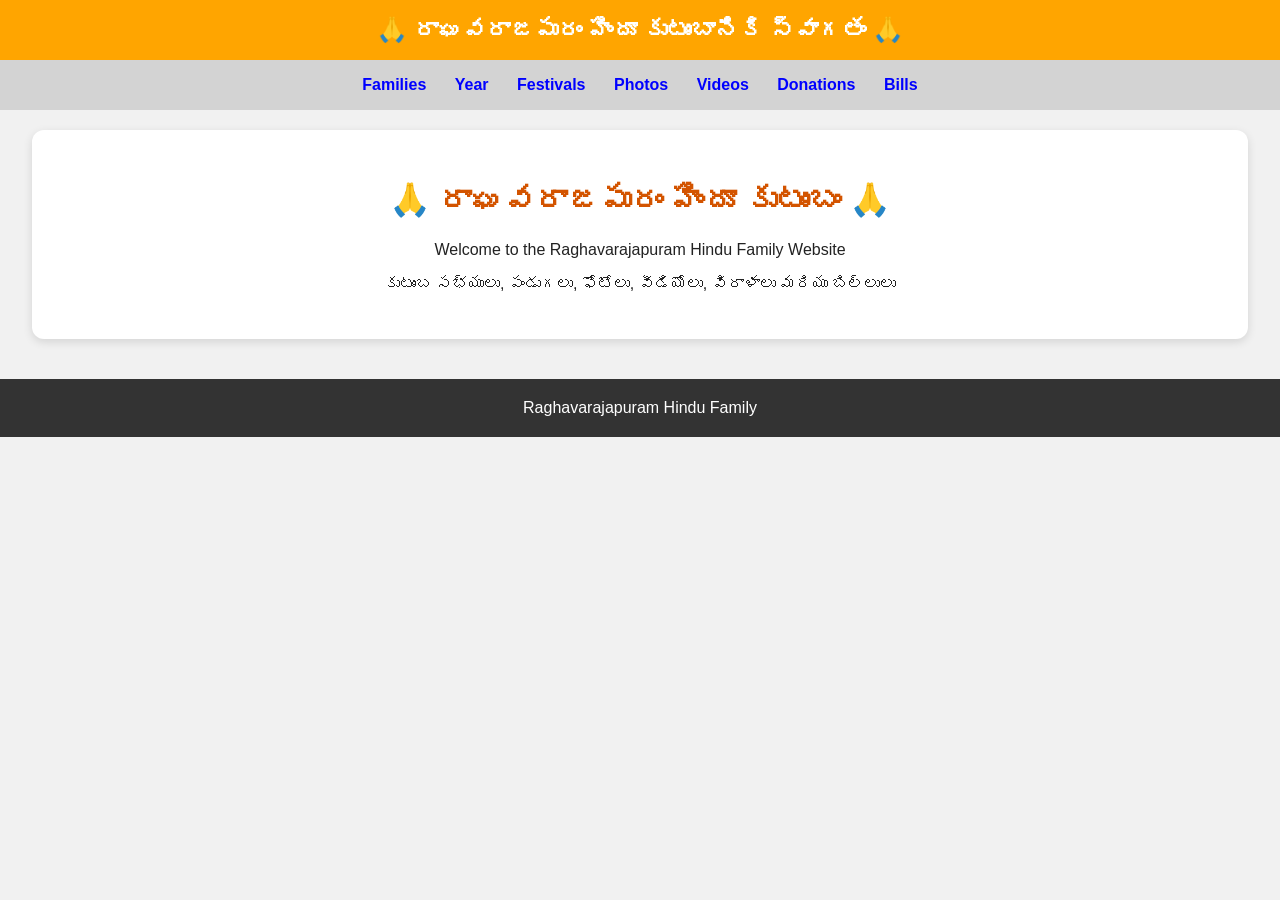
<file: index.html>
<!DOCTYPE html>
<html lang="te">

<head>

    <meta charset="UTF-8">

    <meta name="viewport"
          content="width=device-width, initial-scale=1.0">

    <title>రాఘవరాజపురం హిందూ కుటుంబం</title>

    <link rel="stylesheet" href="css/style.css">

</head>

<body>

<header>
    🙏 రాఘవరాజపురం హిందూ కుటుంబానికి స్వాగతం 🙏
</header>


<nav>

    <a href="families.html">Families</a>

    <a href="year.html">Year</a>

    <a href="festivals.html">Festivals</a>

    <a href="photos.html">Photos</a>

    <a href="videos.html">Videos</a>

    <a href="donations.html">Donations</a>

    <a href="bills.html">Bills</a>

</nav>


<main>

    <div class="home-box">

        <h1>
            🙏 రాఘవరాజపురం హిందూ కుటుంబం 🙏
        </h1>

        <p>
            Welcome to the Raghavarajapuram Hindu Family Website
        </p>

        <p>
            కుటుంబ సభ్యులు, పండుగలు, ఫోటోలు,
            వీడియోలు, విరాళాలు మరియు బిల్లులు
        </p>

    </div>

</main>


<footer>
    Raghavarajapuram Hindu Family
</footer>


</body>

</html>
</file>
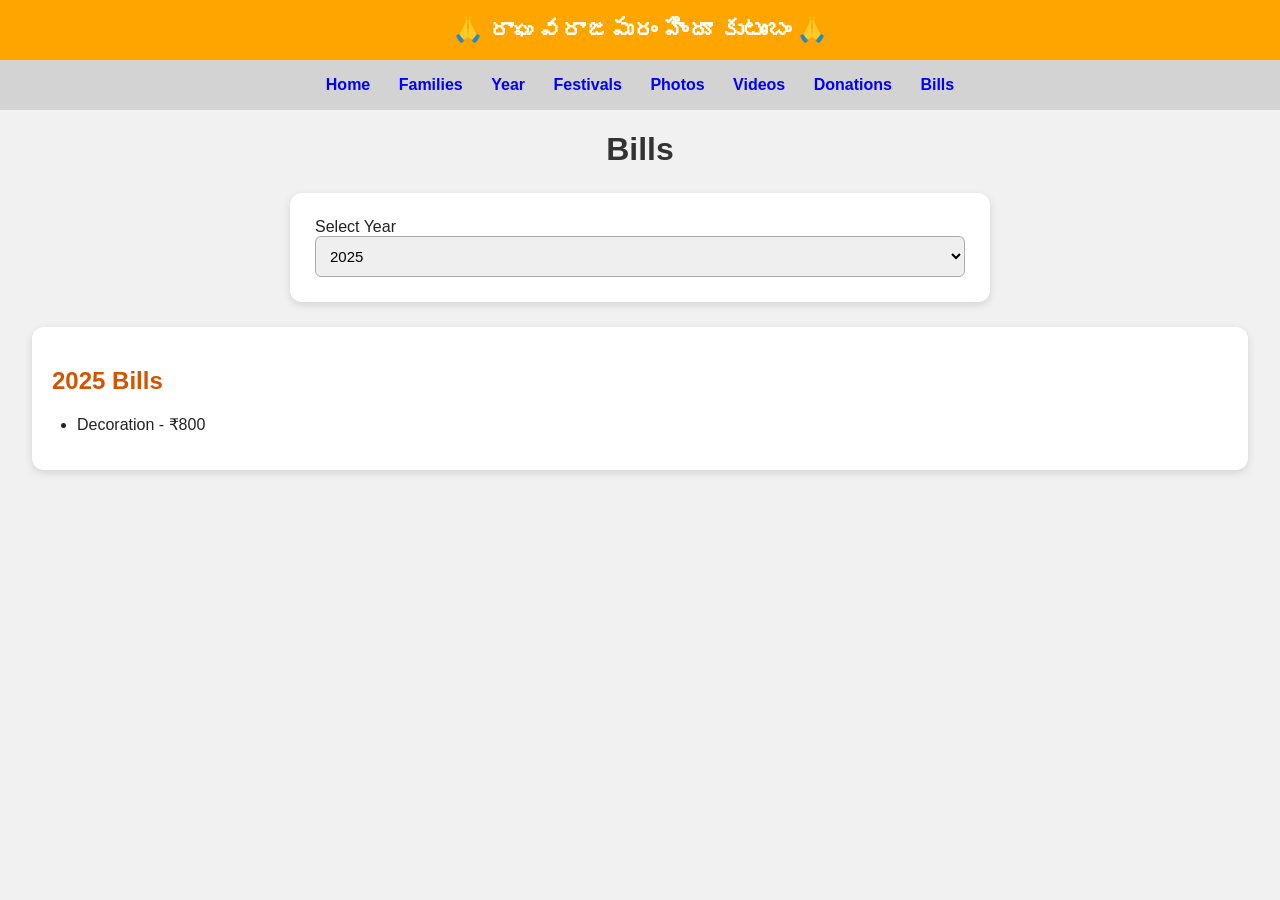
<file: bills.html>
<!DOCTYPE html>
<html lang="en">

<head>

    <meta charset="UTF-8">

    <meta name="viewport"
          content="width=device-width, initial-scale=1.0">

    <title>Bills</title>

    <link rel="stylesheet" href="css/style.css">

    <script src="js/data.js"></script>

</head>

<body>

<header>
    🙏 రాఘవరాజపురం హిందూ కుటుంబం 🙏
</header>


<nav>

    <a href="index.html">Home</a>
    <a href="families.html">Families</a>
    <a href="year.html">Year</a>
    <a href="festivals.html">Festivals</a>
    <a href="photos.html">Photos</a>
    <a href="videos.html">Videos</a>
    <a href="donations.html">Donations</a>
    <a href="bills.html">Bills</a>

</nav>


<main>

    <h1 class="page-title">
        Bills
    </h1>


    <div class="filter-box">

        <label>
            Select Year
        </label>

        <select id="billYear">

            <option value="2025">2025</option>
            <option value="2026">2026</option>
            <option value="2027">2027</option>
            <option value="2028">2028</option>
            <option value="2029">2029</option>
            <option value="2030">2030</option>

        </select>

    </div>


    <div id="billResults"
         class="results">

    </div>

</main>


<script>

const year =
    document.getElementById("billYear");

const results =
    document.getElementById("billResults");


function showBills() {

    const data =
        yearData[year.value];


    if (data.bills.length === 0) {

        results.innerHTML =
            "<p>No bills recorded.</p>";

        return;

    }


    results.innerHTML = `

        <h2>${year.value} Bills</h2>

        <ul class="result-list">

            ${data.bills
                .map(item => `<li>${item}</li>`)
                .join("")}

        </ul>

    `;

}


year.addEventListener(
    "change",
    showBills
);


showBills();

</script>


</body>

</html>
</file>
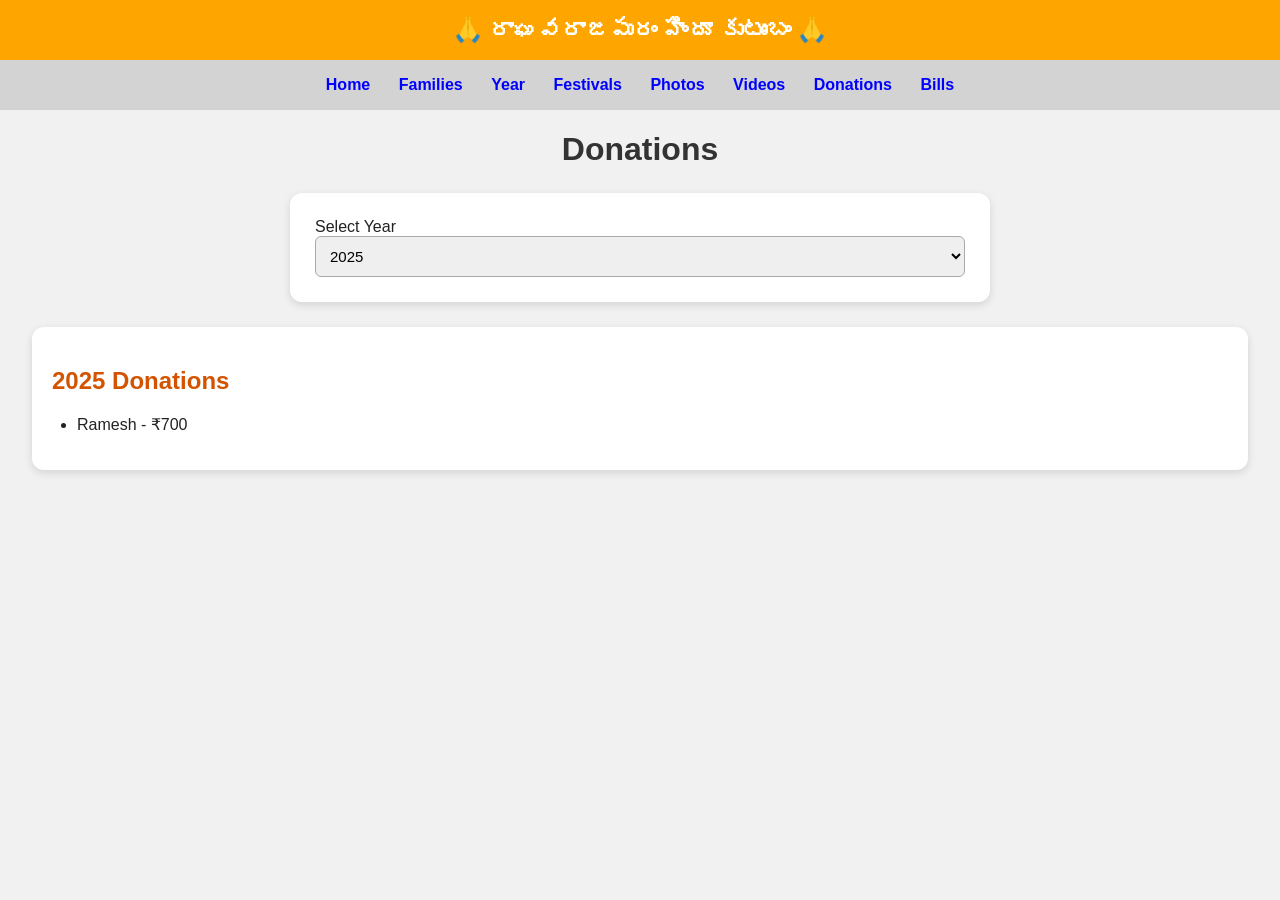
<file: donations.html>
<!DOCTYPE html>
<html lang="en">

<head>

    <meta charset="UTF-8">

    <meta name="viewport"
          content="width=device-width, initial-scale=1.0">

    <title>Donations</title>

    <link rel="stylesheet" href="css/style.css">

    <script src="js/data.js"></script>

</head>

<body>

<header>
    🙏 రాఘవరాజపురం హిందూ కుటుంబం 🙏
</header>


<nav>

    <a href="index.html">Home</a>
    <a href="families.html">Families</a>
    <a href="year.html">Year</a>
    <a href="festivals.html">Festivals</a>
    <a href="photos.html">Photos</a>
    <a href="videos.html">Videos</a>
    <a href="donations.html">Donations</a>
    <a href="bills.html">Bills</a>

</nav>


<main>

    <h1 class="page-title">
        Donations
    </h1>


    <div class="filter-box">

        <label>
            Select Year
        </label>

        <select id="donationYear">

            <option value="2025">2025</option>
            <option value="2026">2026</option>
            <option value="2027">2027</option>
            <option value="2028">2028</option>
            <option value="2029">2029</option>
            <option value="2030">2030</option>

        </select>

    </div>


    <div id="donationResults"
         class="results">

    </div>

</main>


<script>

const year =
    document.getElementById("donationYear");

const results =
    document.getElementById("donationResults");


function showDonations() {

    const data =
        yearData[year.value];


    if (data.donations.length === 0) {

        results.innerHTML =
            "<p>No donations recorded.</p>";

        return;

    }


    results.innerHTML = `

        <h2>${year.value} Donations</h2>

        <ul class="result-list">

            ${data.donations
                .map(item => `<li>${item}</li>`)
                .join("")}

        </ul>

    `;

}


year.addEventListener(
    "change",
    showDonations
);


showDonations();

</script>


</body>

</html>
</file>
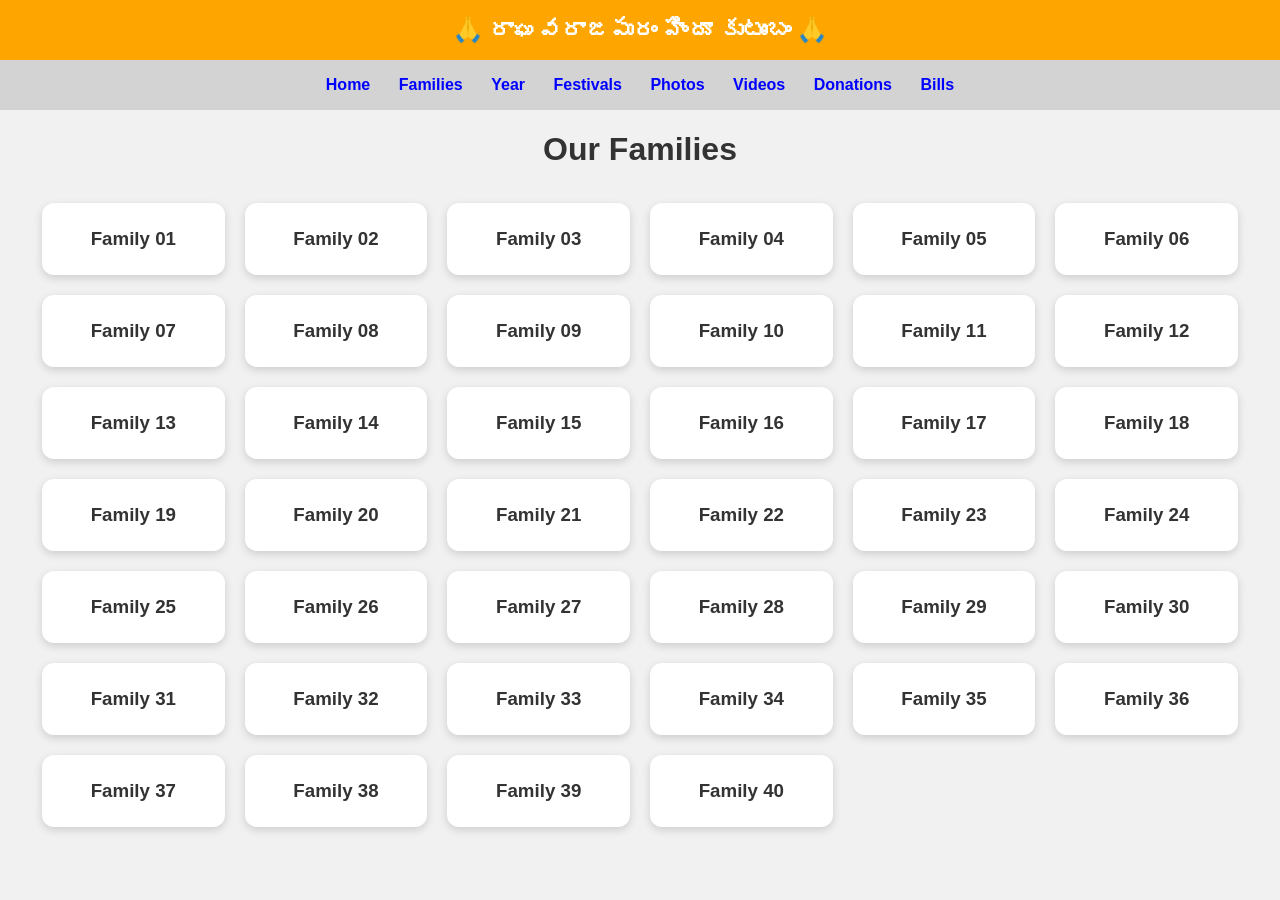
<file: families.html>
<!DOCTYPE html>
<html lang="en">

<head>

    <meta charset="UTF-8">

    <meta name="viewport"
          content="width=device-width, initial-scale=1.0">

    <title>Families</title>

    <link rel="stylesheet" href="css/style.css">

    <script src="js/data.js"></script>

</head>

<body>

<header>
    🙏 రాఘవరాజపురం హిందూ కుటుంబం 🙏
</header>


<nav>

    <a href="index.html">Home</a>

    <a href="families.html">Families</a>

    <a href="year.html">Year</a>

    <a href="festivals.html">Festivals</a>

    <a href="photos.html">Photos</a>

    <a href="videos.html">Videos</a>

    <a href="donations.html">Donations</a>

    <a href="bills.html">Bills</a>

</nav>


<main>

    <h1 class="page-title">
        Our Families
    </h1>

    <div id="familyGrid" class="family-grid"></div>

</main>


<script>

const grid = document.getElementById("familyGrid");


families.forEach(family => {

    const card = document.createElement("div");

    card.className = "family-card";

    card.innerHTML = `
        <a href="family.html?family=${family.id}">
            <h3>${family.name}</h3>
        </a>
    `;

    grid.appendChild(card);

});

</script>


</body>

</html>
</file>
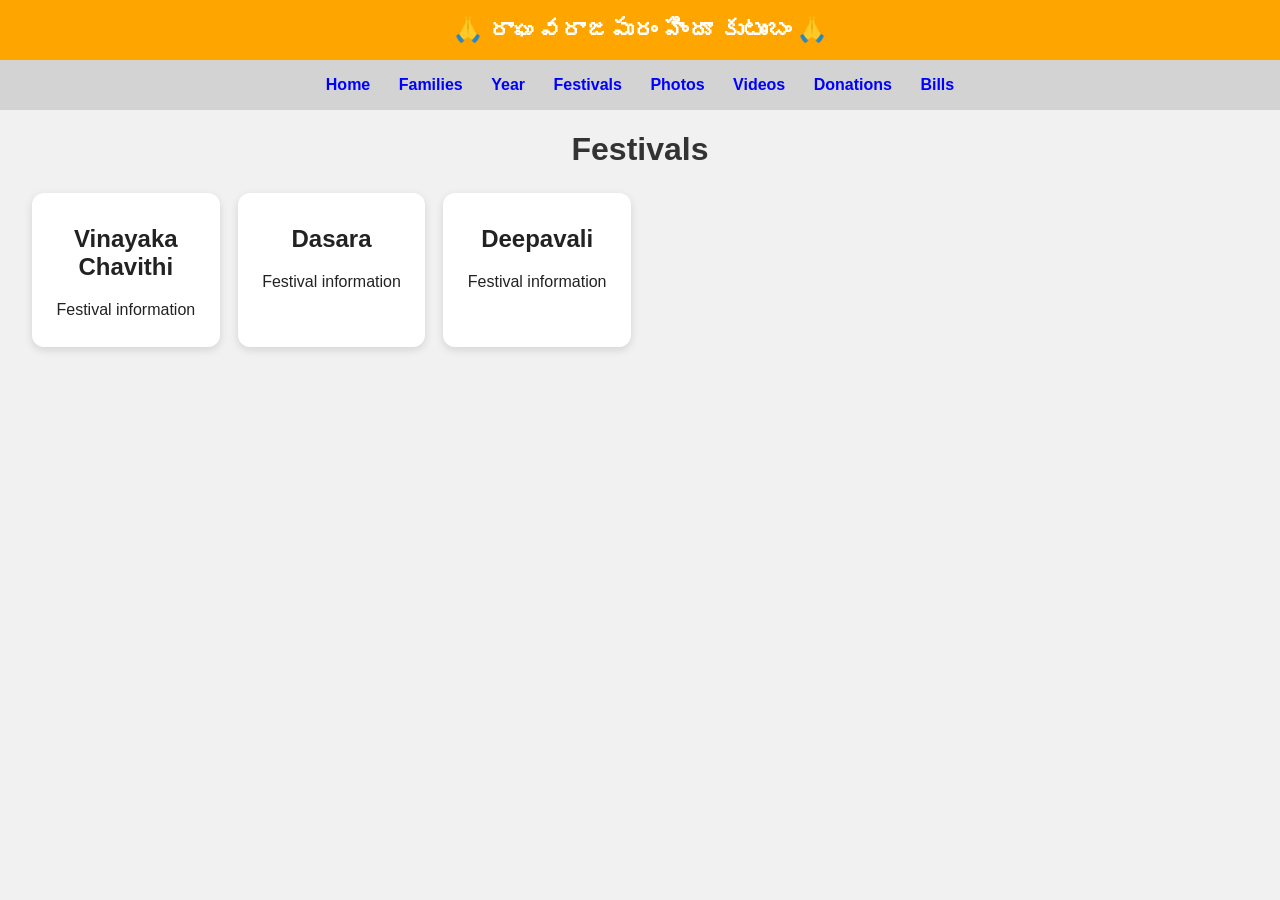
<file: festivals.html>
<!DOCTYPE html>
<html lang="en">

<head>

    <meta charset="UTF-8">

    <meta name="viewport"
          content="width=device-width, initial-scale=1.0">

    <title>Festivals</title>

    <link rel="stylesheet" href="css/style.css">

    <script src="js/data.js"></script>

</head>

<body>

<header>
    🙏 రాఘవరాజపురం హిందూ కుటుంబం 🙏
</header>


<nav>

    <a href="index.html">Home</a>
    <a href="families.html">Families</a>
    <a href="year.html">Year</a>
    <a href="festivals.html">Festivals</a>
    <a href="photos.html">Photos</a>
    <a href="videos.html">Videos</a>
    <a href="donations.html">Donations</a>
    <a href="bills.html">Bills</a>

</nav>


<main>

    <h1 class="page-title">
        Festivals
    </h1>


    <div class="card-grid">

        <div class="card">
            <h2>Vinayaka Chavithi</h2>
            <p>Festival information</p>
        </div>

        <div class="card">
            <h2>Dasara</h2>
            <p>Festival information</p>
        </div>

        <div class="card">
            <h2>Deepavali</h2>
            <p>Festival information</p>
        </div>

    </div>

</main>

</body>

</html>
</file>
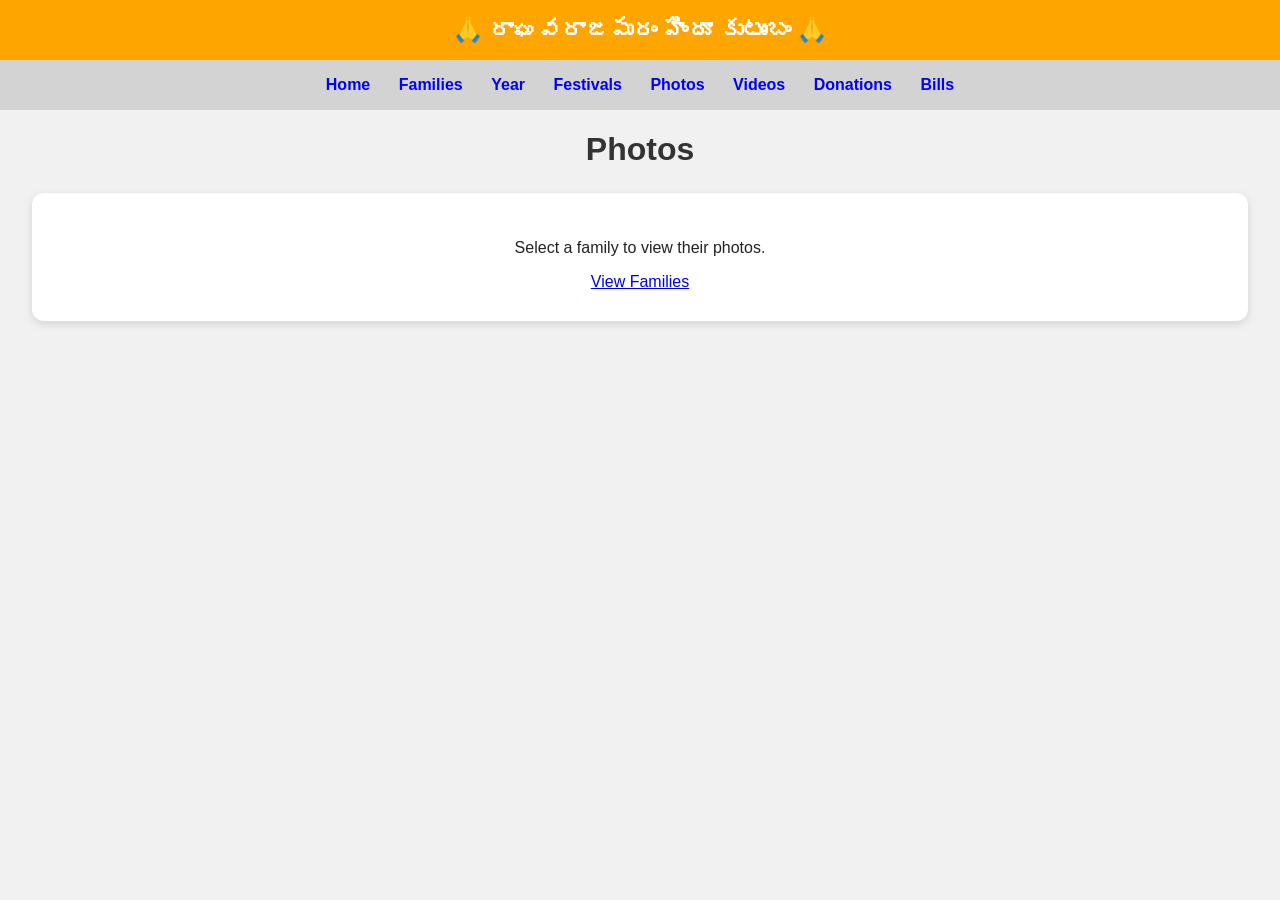
<file: photos.html>
<!DOCTYPE html>
<html lang="en">

<head>

    <meta charset="UTF-8">

    <meta name="viewport"
          content="width=device-width, initial-scale=1.0">

    <title>Photos</title>

    <link rel="stylesheet" href="css/style.css">

</head>

<body>

<header>
    🙏 రాఘవరాజపురం హిందూ కుటుంబం 🙏
</header>


<nav>

    <a href="index.html">Home</a>
    <a href="families.html">Families</a>
    <a href="year.html">Year</a>
    <a href="festivals.html">Festivals</a>
    <a href="photos.html">Photos</a>
    <a href="videos.html">Videos</a>
    <a href="donations.html">Donations</a>
    <a href="bills.html">Bills</a>

</nav>


<main>

    <h1 class="page-title">
        Photos
    </h1>

    <div class="home-box">

        <p>
            Select a family to view their photos.
        </p>

        <a href="families.html">
            View Families
        </a>

    </div>

</main>

</body>

</html>
</file>
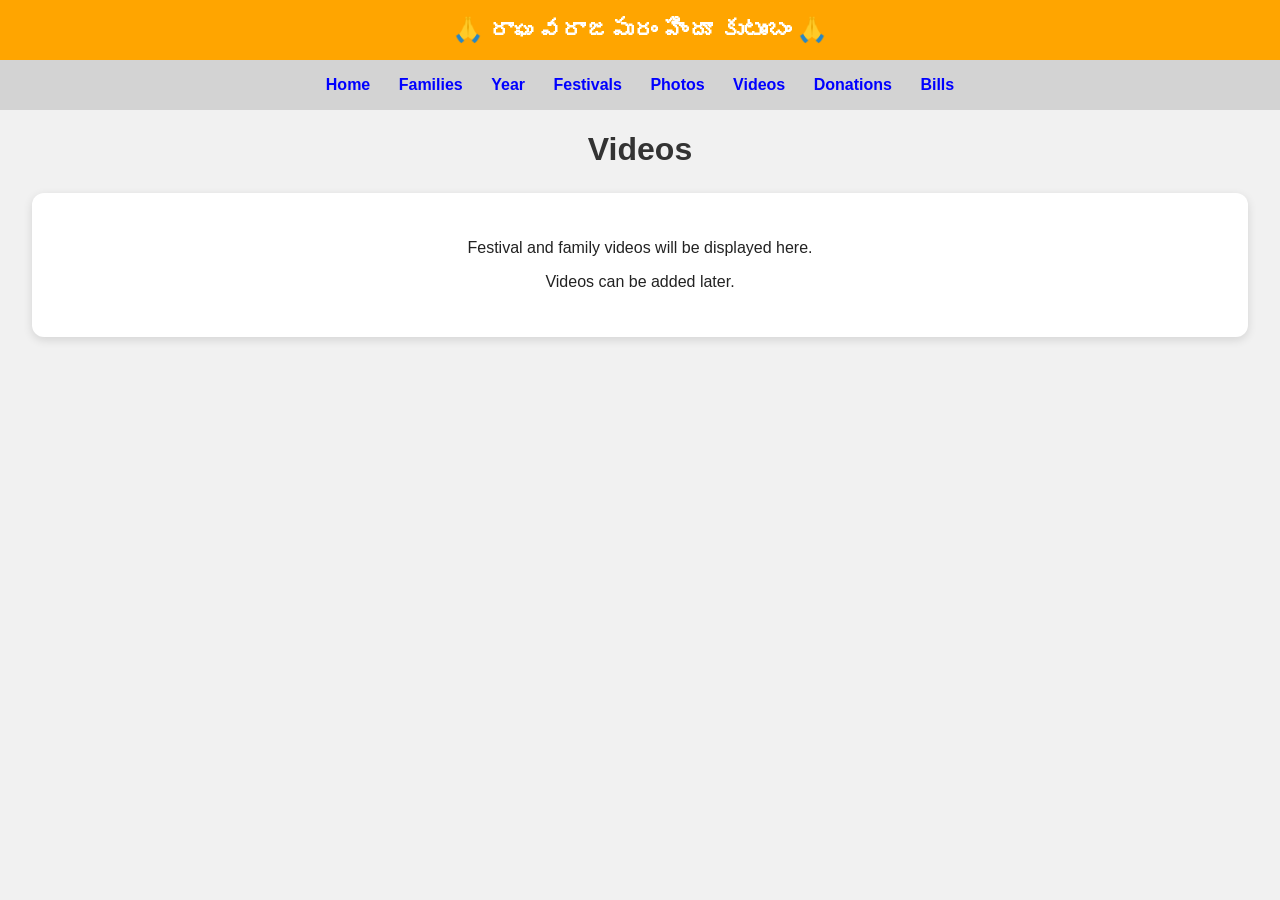
<file: videos.html>
<!DOCTYPE html>
<html lang="en">

<head>

    <meta charset="UTF-8">

    <meta name="viewport"
          content="width=device-width, initial-scale=1.0">

    <title>Videos</title>

    <link rel="stylesheet" href="css/style.css">

</head>

<body>

<header>
    🙏 రాఘవరాజపురం హిందూ కుటుంబం 🙏
</header>


<nav>

    <a href="index.html">Home</a>
    <a href="families.html">Families</a>
    <a href="year.html">Year</a>
    <a href="festivals.html">Festivals</a>
    <a href="photos.html">Photos</a>
    <a href="videos.html">Videos</a>
    <a href="donations.html">Donations</a>
    <a href="bills.html">Bills</a>

</nav>


<main>

    <h1 class="page-title">
        Videos
    </h1>


    <div class="home-box">

        <p>
            Festival and family videos will be displayed here.
        </p>

        <p>
            Videos can be added later.
        </p>

    </div>

</main>

</body>

</html>
</file>
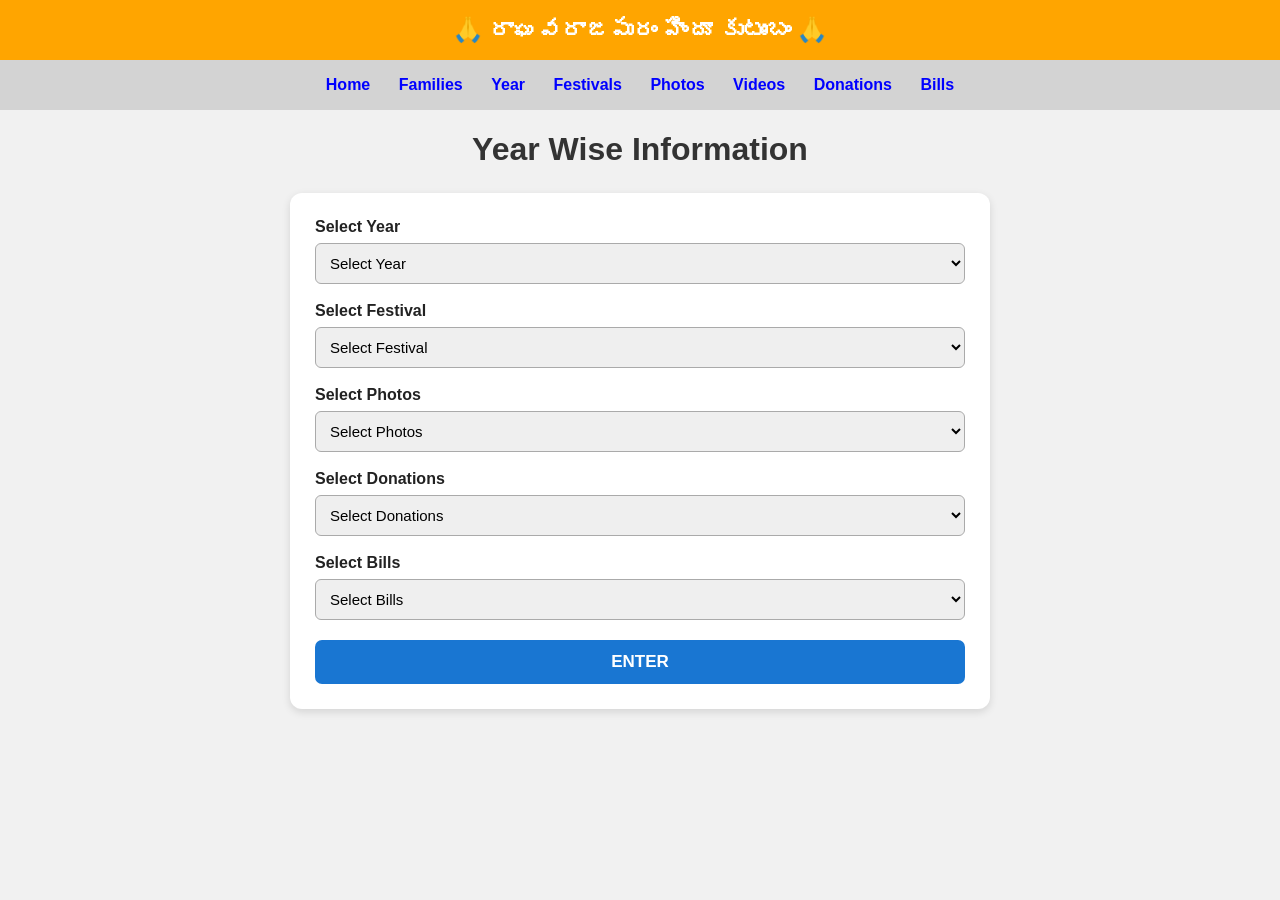
<file: year.html>
<!DOCTYPE html>
<html lang="en">

<head>

    <meta charset="UTF-8">

    <meta name="viewport"
          content="width=device-width, initial-scale=1.0">

    <title>Year</title>

    <link rel="stylesheet" href="css/style.css">

    <script src="js/data.js"></script>

</head>

<body>

<header>
    🙏 రాఘవరాజపురం హిందూ కుటుంబం 🙏
</header>


<nav>

    <a href="index.html">Home</a>

    <a href="families.html">Families</a>

    <a href="year.html">Year</a>

    <a href="festivals.html">Festivals</a>

    <a href="photos.html">Photos</a>

    <a href="videos.html">Videos</a>

    <a href="donations.html">Donations</a>

    <a href="bills.html">Bills</a>

</nav>


<main>

    <h1 class="page-title">
        Year Wise Information
    </h1>


    <div class="filter-box">


        <!-- YEAR -->

        <div class="filter-row">

            <label>
                Select Year
            </label>

            <select id="year">

                <option value="">
                    Select Year
                </option>

                <option value="2025">2025</option>

                <option value="2026">2026</option>

                <option value="2027">2027</option>

                <option value="2028">2028</option>

                <option value="2029">2029</option>

                <option value="2030">2030</option>

            </select>

        </div>


        <!-- FESTIVAL -->

        <div class="filter-row">

            <label>
                Select Festival
            </label>

            <select id="festival">

                <option value="">
                    Select Festival
                </option>

            </select>

        </div>


        <!-- PHOTOS -->

        <div class="filter-row">

            <label>
                Select Photos
            </label>

            <select id="photos">

                <option value="">
                    Select Photos
                </option>

            </select>

        </div>


        <!-- DONATIONS -->

        <div class="filter-row">

            <label>
                Select Donations
            </label>

            <select id="donations">

                <option value="">
                    Select Donations
                </option>

            </select>

        </div>


        <!-- BILLS -->

        <div class="filter-row">

            <label>
                Select Bills
            </label>

            <select id="bills">

                <option value="">
                    Select Bills
                </option>

            </select>

        </div>


        <!-- ENTER -->

        <button
            class="enter-button"
            onclick="showResults()">

            ENTER

        </button>

    </div>


    <div id="results"
         class="results"
         style="display:none;">

    </div>

</main>


<script>


const yearSelect =
    document.getElementById("year");

const festivalSelect =
    document.getElementById("festival");

const photoSelect =
    document.getElementById("photos");

const donationSelect =
    document.getElementById("donations");

const billSelect =
    document.getElementById("bills");


yearSelect.addEventListener(
    "change",
    loadYear
);


function clearSelect(select, text) {

    select.innerHTML =
        `<option value="">${text}</option>`;

}


function addOptions(select, items) {

    items.forEach(item => {

        const option =
            document.createElement("option");

        option.value = item;

        option.textContent = item;

        select.appendChild(option);

    });

}


function loadYear() {

    const year =
        yearSelect.value;


    clearSelect(
        festivalSelect,
        "Select Festival"
    );

    clearSelect(
        photoSelect,
        "Select Photos"
    );

    clearSelect(
        donationSelect,
        "Select Donations"
    );

    clearSelect(
        billSelect,
        "Select Bills"
    );


    if (!year) {
        return;
    }


    const data =
        yearData[year];


    addOptions(
        festivalSelect,
        data.festivals
    );


    addOptions(
        photoSelect,
        data.photos
    );


    if (data.donations.length > 0) {

        addOptions(
            donationSelect,
            data.donations
        );

    }
    else {

        addOptions(
            donationSelect,
            ["No donations available"]
        );

    }


    if (data.bills.length > 0) {

        addOptions(
            billSelect,
            data.bills
        );

    }
    else {

        addOptions(
            billSelect,
            ["No bills available"]
        );

    }

}


function showResults() {

    const year =
        yearSelect.value;


    if (!year) {

        alert("Please select a year.");

        return;

    }


    const results =
        document.getElementById("results");


    results.style.display =
        "block";


    results.innerHTML = `

        <h2>
            ${year} Results
        </h2>

        <p>
            <strong>Festival:</strong>
            ${festivalSelect.value || "Not selected"}
        </p>

        <p>
            <strong>Photos:</strong>
            ${photoSelect.value || "Not selected"}
        </p>

        <p>
            <strong>Donations:</strong>
            ${donationSelect.value || "Not selected"}
        </p>

        <p>
            <strong>Bills:</strong>
            ${billSelect.value || "Not selected"}
        </p>

    `;

}


</script>


</body>

</html>
</file>
<file: css/style.css>
/* ================================
   GENERAL
================================ */

* {
    box-sizing: border-box;
}

body {
    margin: 0;
    padding: 0;
    font-family: Arial, sans-serif;
    background: #f1f1f1;
    color: #222;
}


/* ================================
   HEADER
================================ */

header {
    background: orange;
    color: white;
    text-align: center;
    padding: 16px 10px;
    font-size: 24px;
    font-weight: bold;
}


/* ================================
   NAVIGATION
================================ */

nav {
    background: #d3d3d3;
    padding: 12px 10px;
    text-align: center;
    position: sticky;
    top: 0;
    z-index: 100;
}

nav a {
    display: inline-block;
    margin: 4px 12px;
    color: blue;
    text-decoration: none;
    font-weight: bold;
    font-size: 16px;
}

nav a:hover {
    color: darkred;
    text-decoration: underline;
}


/* ================================
   MAIN CONTENT
================================ */

main {
    width: 95%;
    max-width: 1400px;
    margin: 20px auto;
}

.page-title {
    text-align: center;
    margin-bottom: 25px;
    color: #333;
}


/* ================================
   HOME PAGE
================================ */

.home-box {
    background: white;
    padding: 30px;
    border-radius: 12px;
    text-align: center;
    box-shadow: 0 3px 10px rgba(0, 0, 0, 0.12);
}

.home-box h1 {
    color: #d35400;
}


/* ================================
   GENERAL CARDS
================================ */

.card-grid {
    display: grid;
    grid-template-columns: repeat(auto-fill, minmax(180px, 1fr));
    gap: 18px;
}

.card {
    background: white;
    border-radius: 12px;
    padding: 12px;
    text-align: center;
    box-shadow: 0 3px 8px rgba(0, 0, 0, 0.12);
    transition: transform 0.2s;
}

.card:hover {
    transform: translateY(-3px);
}


/* ================================
   FAMILY CARDS
================================ */

.family-grid {
    display: grid;
    grid-template-columns: repeat(auto-fill, minmax(180px, 1fr));
    gap: 20px;
    padding: 10px;
}

.family-card {
    background: white;
    border-radius: 12px;
    padding: 25px 15px;
    text-align: center;
    box-shadow: 0 3px 8px rgba(0, 0, 0, 0.15);
    transition: 0.2s;
}

.family-card:hover {
    transform: translateY(-5px);
    background: #fff8e7;
}

.family-card a {
    text-decoration: none;
    color: #333;
}

.family-card h3 {
    margin: 0;
}


/* ================================
   PHOTO GALLERY
================================ */

#gallery,
.photo_container {
    display: grid;
    grid-template-columns: repeat(auto-fill, minmax(180px, 1fr));
    gap: 18px;
    padding: 10px;
    justify-items: center;
}

.photo-card {
    width: 100%;
    max-width: 210px;
    background: white;
    border-radius: 12px;
    padding: 8px;
    text-align: center;
    box-shadow: 0 3px 8px rgba(0, 0, 0, 0.15);
}

.photo-card img {
    display: block;
    width: 100%;
    height: 180px;

    /*
       cover keeps all cards the same size.
       50% 35% keeps faces slightly higher in
       the image rather than cutting them off.
    */
    object-fit: cover;
    object-position: 50% 35%;

    border-radius: 10px;
}

.photo-card p {
    margin: 8px 0 3px;
    font-size: 15px;
    font-weight: bold;
}


/* ================================
   IMAGE NOT FOUND
================================ */

.image-error {
    width: 100%;
    height: 180px;
    background: #ddd;
    border-radius: 10px;

    display: flex;
    justify-content: center;
    align-items: center;

    color: #666;
    font-size: 13px;
}


/* ================================
   YEAR / FILTER AREA
================================ */

.filter-box {
    background: white;
    max-width: 700px;
    margin: 20px auto;
    padding: 25px;
    border-radius: 12px;
    box-shadow: 0 3px 8px rgba(0, 0, 0, 0.12);
}

.filter-row {
    margin-bottom: 18px;
}

.filter-row label {
    display: block;
    font-weight: bold;
    margin-bottom: 7px;
}

select {
    width: 100%;
    padding: 10px;
    border: 1px solid #aaa;
    border-radius: 6px;
    font-size: 15px;
}


/* ================================
   ENTER BUTTON
================================ */

.enter-button {
    display: block;
    width: 100%;
    margin-top: 20px;

    padding: 12px;

    background: #1976d2;
    color: white;

    border: none;
    border-radius: 7px;

    font-size: 17px;
    font-weight: bold;

    cursor: pointer;
}

.enter-button:hover {
    background: #125ca5;
}


/* ================================
   RESULTS
================================ */

.results {
    background: white;
    margin-top: 25px;
    padding: 20px;
    border-radius: 12px;
    box-shadow: 0 3px 8px rgba(0, 0, 0, 0.12);
}

.results h2 {
    color: #d35400;
}


/* ================================
   LISTS
================================ */

.result-list {
    padding-left: 25px;
}

.result-list li {
    margin: 8px 0;
    font-size: 16px;
}


/* ================================
   VIDEO
================================ */

.video-grid {
    display: grid;
    grid-template-columns: repeat(auto-fill, minmax(280px, 1fr));
    gap: 20px;
}

.video-card {
    background: white;
    padding: 12px;
    border-radius: 12px;
    box-shadow: 0 3px 8px rgba(0, 0, 0, 0.12);
}

.video-card video {
    width: 100%;
    border-radius: 8px;
}


/* ================================
   FOOTER
================================ */

footer {
    margin-top: 40px;
    background: #333;
    color: white;
    text-align: center;
    padding: 20px;
}


/* ================================
   MOBILE
================================ */

@media (max-width: 600px) {

    header {
        font-size: 18px;
    }

    nav a {
        margin: 3px 6px;
        font-size: 14px;
    }

    #gallery,
    .photo_container {
        grid-template-columns: repeat(2, 1fr);
        gap: 10px;
    }

    .photo-card img {
        height: 150px;
    }

}
</file>
